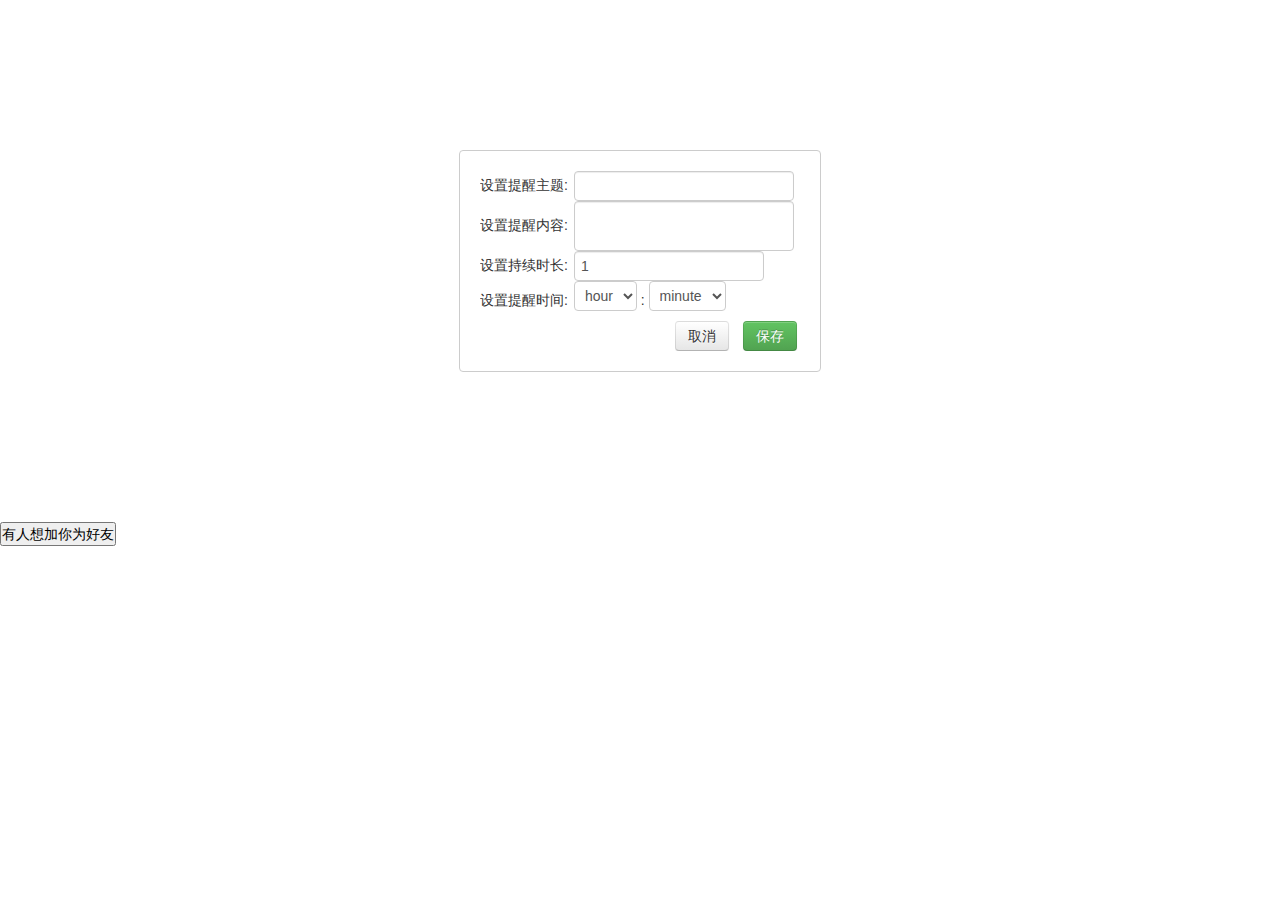
<file: html/index.html>
<!DOCTYPE html>
<html>
    <head>
        <meta charset="utf-8">
        <title>html5桌面通知</title>

        <link rel="stylesheet" type="text/css" href="../css/bootstrap.css">
        <link rel="stylesheet" type="text/css" href="../css/notice.css">
    </head>
    <body>
        <section id="time_notice">
            <p><span>设置提醒主题:</span><input id="content_title" type="text" ></p>
            <p><span>设置提醒内容:</span><textarea id="content"></textarea></p>
            <p><span>设置持续时长:</span><input id="notice_keep" type="text" maxlength="2" value="1"></p>
            <p><span>设置提醒时间:</span><input class="notice_time" type="text" id="time" data-format="HH:mm" data-template="HH : mm" name="datetime">
            <p class="btn-group"><button id="btn-default" class="btn btn-default">取消</button><button id="btn-success" class="btn btn-success">保存</button></p>
        </section>

        <button id="button">有人想加你为好友</button>
        <p id="text"></p>

        <script type="text/javascript" src="../js/jquery-1.8.3.js"></script>
        <script type="text/javascript" src="../js/moment.js"></script>
        <script type="text/javascript" src="../js/combodate.js"></script>
        <script>
        $(function(){
            $('#time').combodate({
                firstItem: 'name', //show 'hour' and 'minute' string at first item of dropdown
                minuteStep: 1
            });  
        });
        </script>
    
        <script type="text/javascript">
        if (window.Notification) {
            var default = document.getElementById('btn-default'), success = document.getElementById('btn-success'), title = document.getElementById('content_title'), content = document.getElementById('content');
            
            var popNotice = function() {
                console.log(Notification.permission)
                if (Notification.permission == "granted") {
                    var notification = new Notification(title.innerHTML, {
                        body: content.innerHTML,
                        icon: 'http://image.zhangxinxu.com/image/study/s/s128/mm1.jpg'
                    });
                    
                    notification.onclick = function() {
                        // text.innerHTML = '张小姐已于' + new Date().toTimeString().split(' ')[0] + '加你为好友！';
                        notification.close();    
                    };
                }    
            };
            
            success.onclick = function() {
                if (Notification.permission == "granted") {
                    popNotice();
                } else if (Notification.permission != "denied") {
                    Notification.requestPermission(function (permission) {
                      popNotice();
                    });
                }
            };
        } else {
            alert('浏览器不支持Notification');    
        }
        </script>
    </body>
</html>
</file>
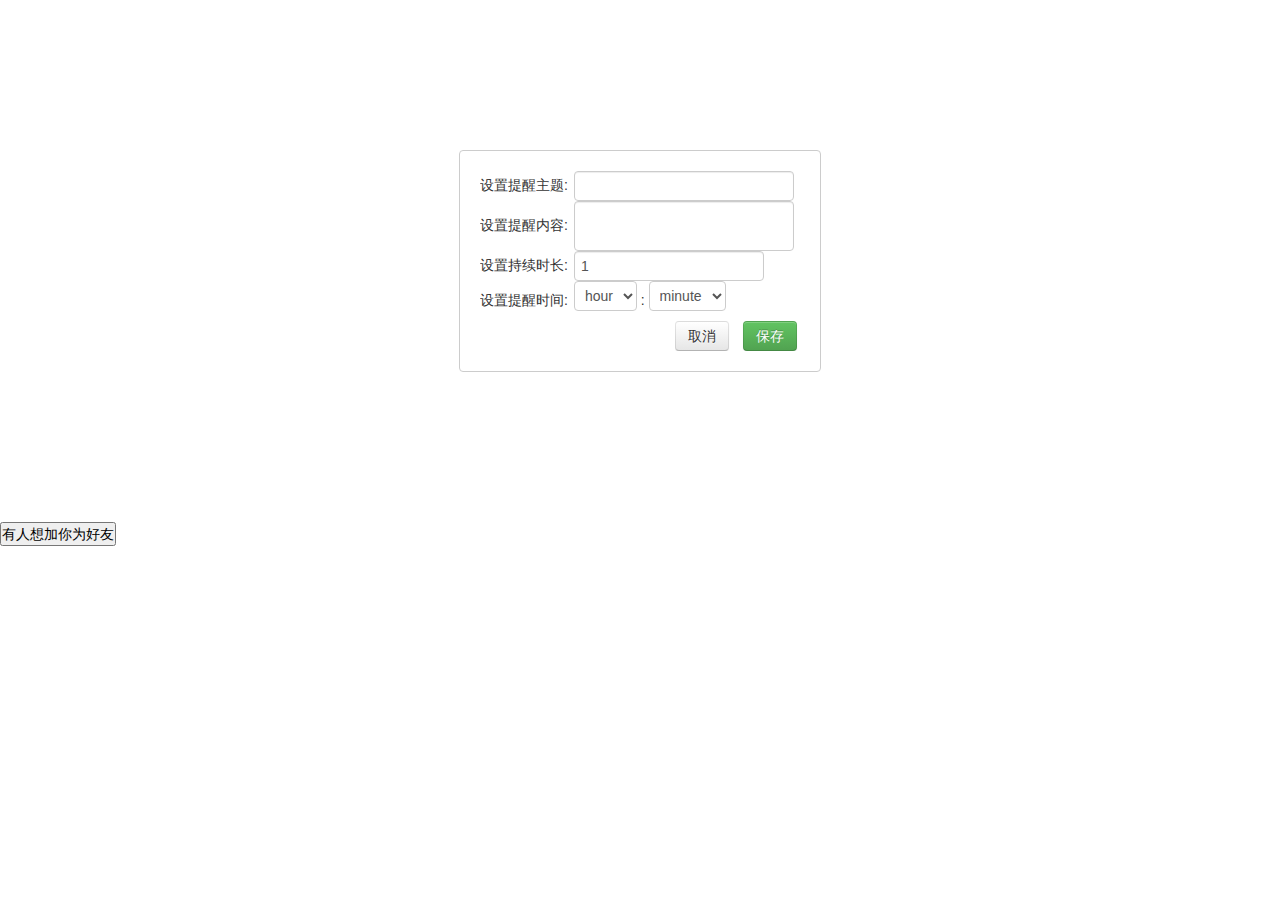
<file: demo2.html>
<!DOCTYPE html>
<html>
    <head>
        <meta charset="utf-8">
        <title>html5桌面通知</title>

        <link rel="stylesheet" type="text/css" href="css/bootstrap.css">
        <link rel="stylesheet" type="text/css" href="css/notice.css">
    </head>
    <body>
        <section id="time_notice">
            <p><span>设置提醒主题:</span><input id="content_title" type="text" ></p>
            <p><span>设置提醒内容:</span><textarea id="content"></textarea></p>
            <p><span>设置持续时长:</span><input id="notice_keep" type="text" maxlength="2" value="1"></p>
            <p><span>设置提醒时间:</span><input class="notice_time" type="text" id="time" data-format="HH:mm" data-template="HH : mm" name="datetime">
            <p class="btn-group"><button id="btn-default" class="btn btn-default">取消</button><button id="btn-success" class="btn btn-success">保存</button></p>
        </section>

        <button id="button">有人想加你为好友</button>
        <p id="text"></p>

        <script type="text/javascript" src="js/jquery-1.8.3.js"></script>
        <script type="text/javascript" src="js/moment.js"></script>
        <script type="text/javascript" src="js/combodate.js"></script>
        <script>
        $(function(){
            $('#time').combodate({
                firstItem: 'name', //show 'hour' and 'minute' string at first item of dropdown
                minuteStep: 1
            });  
        });
        </script>
    
        <script type="text/javascript">
        if (window.Notification) {
            var default = document.getElementById('btn-default'), success = document.getElementById('btn-success'), title = document.getElementById('content_title'), content = document.getElementById('content');
            
            var popNotice = function() {
                console.log(Notification.permission)
                if (Notification.permission == "granted") {
                    var notification = new Notification(title.innerHTML, {
                        body: content.innerHTML,
                        icon: 'http://image.zhangxinxu.com/image/study/s/s128/mm1.jpg'
                    });
                    
                    notification.onclick = function() {
                        // text.innerHTML = '张小姐已于' + new Date().toTimeString().split(' ')[0] + '加你为好友！';
                        notification.close();    
                    };
                }    
            };
            
            success.onclick = function() {
                if (Notification.permission == "granted") {
                    popNotice();
                } else if (Notification.permission != "denied") {
                    Notification.requestPermission(function (permission) {
                      popNotice();
                    });
                }
            };
        } else {
            alert('浏览器不支持Notification');    
        }
        </script>
    </body>
</html>
</file>
<file: css/notice.css>
*{
    margin: 0;
    padding: 0;
}
textarea{
    resize: none;
}
p{
    margin: 0;
    overflow: hidden;
}
p span:first-child{
    margin-right: 6px; 
}
i{
    float: right;
    color: red;
    font-size: 12px;
    margin-bottom: 10px;
}
p input[type="text"],p textarea{
    margin-bottom: 0;
}
p i{
    margin: 14px 0 10px;
}
#time_notice{
    width: 320px;
    margin: 150px auto;
    padding: 20px;
    border: 1px solid #ccc;
    border-radius: 4px;
    overflow: hidden;
}
#time_notice>div{
    min-height: 60px;
    overflow: hidden;
}
#time_notice>div:nth-child(2){
    min-height: 80px;
}
#notice_keep{
    width: 176px;
}
.btn-group{
    float: right;
    width: 125px;
}
.btn-group .btn{
    border-radius: 4px;
}
.btn-group .btn-default{
    margin-right: 15px;
}

.none{
    display: none;
}
</file>
